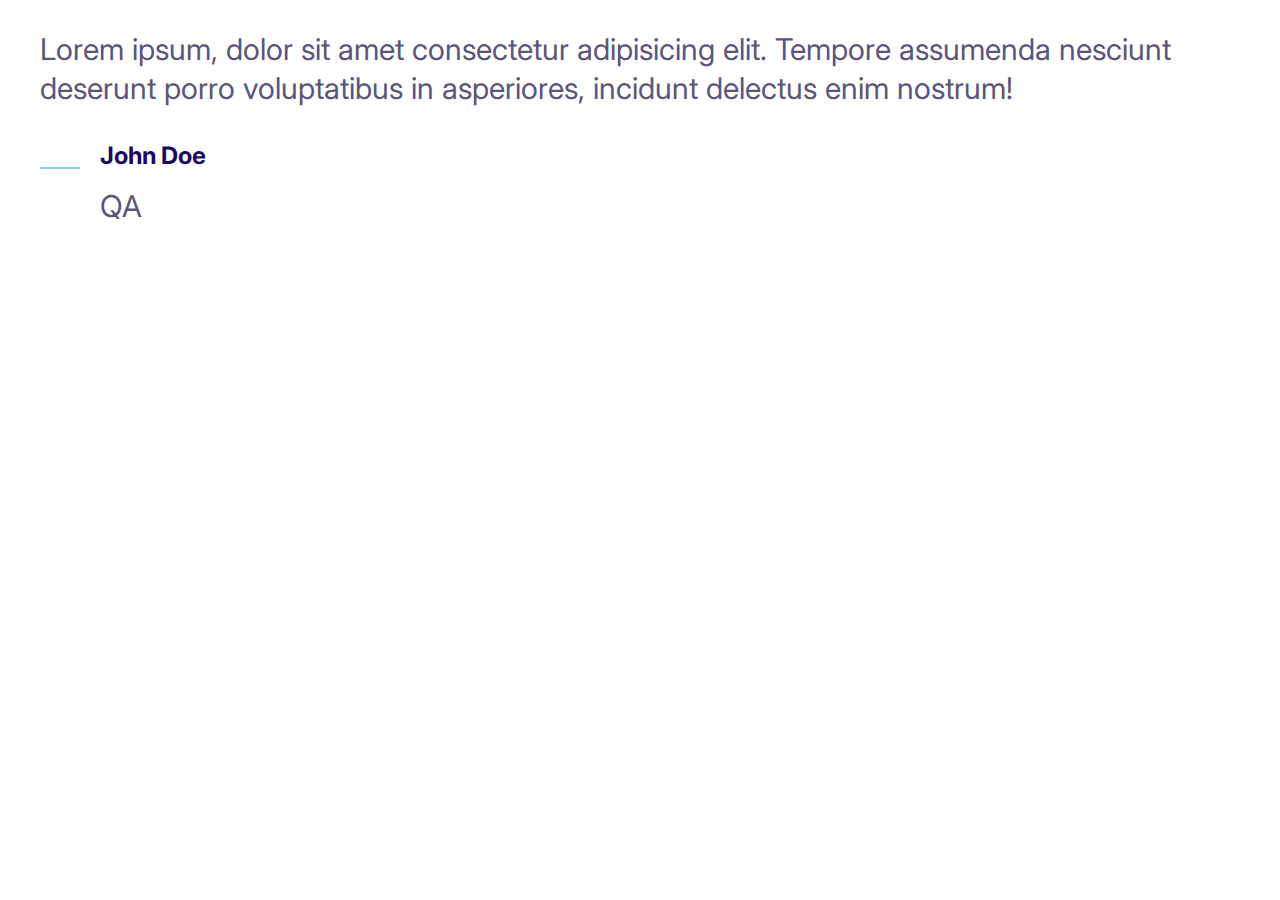
<file: index.html>
<!DOCTYPE html>
<html lang="en">

<head>
    <meta charset="UTF-8">
    <meta name="viewport" content="width=device-width, initial-scale=1.0">
    <title>Document</title>
    <link rel="preconnect" href="https://fonts.googleapis.com">
    <link rel="preconnect" href="https://fonts.gstatic.com" crossorigin>
    <link href="https://fonts.googleapis.com/css2?family=Inter:opsz,wght@14..32,100..900&display=swap" rel="stylesheet">
    <link rel="stylesheet" href="/css/normalize.css">
    <link rel="stylesheet" href="/css/styles.css">
</head>

<body>
    <blockquote class="quote">
        <p class="text__quote">Lorem ipsum, dolor sit amet consectetur adipisicing elit. Tempore assumenda nesciunt
            deserunt porro
            voluptatibus in asperiores, incidunt delectus enim nostrum!</p>
        <footer>
            <div class="media">
                <div class="media__image">
                    <svg class="icon icon--primary">
                        <use xlink:href="images/sprite.svg#line"></use>
                    </svg>
                </div>
                <div class="media__body">
                    <h3 class="media__title">John Doe</h3>
                    <p>QA</p>
                </div>
            </div>
        </footer>
    </blockquote>
</body>

</html>
</file>
<file: css/styles.css>
:root {
  --color-primary: #2584ff;
  --color-secondary: #00d9ff;
  --color-accent: #ff3400;
  --color-heading: #1b0760;
  --color-body: #918ca4;
  --color-body-darker: #5c5577;
  --color-border: #ccc;
  --border-radius: 30px;
}

*,
*::after,
*::before {
  box-sizing: border-box;
}

/* typography */
body {
  color: var(--color-body);
  font-family: "Inter", Arial, Helvetica, sans-serif;
  font-size: 2.4rem;
}

html {
  font-size: 62.5%;
}

h1,
h2,
h3 {
  color: var(--color-heading);
  line-height: 1.5;
}

h1 {
  font-size: 7rem;
}

h2 {
  font-size: 4rem;
}

h3 {
  font-size: 3rem;
  margin-bottom: 1.3rem;
}

p {
  margin-top: 0;
}

@media screen and (min-width: 1024px) {
  body {
    font-size: 1.8rem;
  }

  h1 {
    font-size: 8rem;
  }

  h2 {
    font-size: 4rem;
  }

  h3 {
    font-size: 2.4rem;
  }
}

/* links */
a {
  text-decoration: none;
}

.arrow-link {
  color: var(--color-accent);
  font-size: 2rem;
  font-weight: bold;
  text-transform: uppercase;
}

.arrow-link::after {
  content: "-->";
  margin-left: 5px;
  transition: margin 0.15s;
}

.arrow-link:hover::after {
  margin-left: 10px;
}

@media screen and (min-width: 1024px) {
  .arrow-link {
    font-size: 1.5rem;
  }
}

/* badges */

.badge {
  border-radius: 17px;
  font-size: 2rem;
  font-weight: 600;
  padding: 0.5rem 1.5rem;
  white-space: nowrap;
}

.badge--primary {
  color: #fff;
  background-color: var(--color-primary);
}

.badge--secondary {
  color: #fff;
  background-color: var(--color-secondary);
}

.badge--small {
  font-size: 1.6rem;
  padding: 0.5rem 1.5rem;
}

@media screen and (min-width: 1024px) {
  .badge {
    font-size: 1.5rem;
  }

  .badge--small {
    font-size: 1.2rem;
  }
}

/* lists */

.list {
  list-style-type: none;
  color: var(--color-heading);
  padding-left: 0;
}

.list--inline .list__item {
  display: inline-block;
  font-size: 2rem;
  margin-right: 2rem;
}

.list--tick {
  list-style-image: url("../images/tick.svg");
  padding: 3rem;
}

.list--tick .list__item {
  padding-left: 0.5rem;
  margin-bottom: 3.5rem;
}

@media screen and (min-width: 1024px) {
  .list--inline .list__item {
    font-size: 1.5rem;
  }

  .list--tick .list__item {
    padding-left: 0rem;
    font-size: 1.8rem;
  }
}

/* icons */
.icon-container {
  align-items: center;
  background-color: #f3f9fa;
  border-radius: 100%;
  display: inline-flex;
  height: 64px;
  justify-content: center;
  width: 64px;
}

.icon {
  width: 40px;
  height: 40px;
}

.icon--primary {
  fill: var(--color-primary);
}

/* buttons */

.btn {
  border-radius: 48px;
  border: none;
  cursor: pointer;
  font-size: 1.8rem;
  font-weight: 600;
  margin: 1rem 0;
  padding: 2rem 3rem;
  text-align: center;
  text-transform: uppercase;
  white-space: nowrap;
}

.btn:hover {
  filter: brightness(115%);
}

.btn--block {
  width: 100%;
  display: inline-block;
}

.btn--primary {
  background-color: var(--color-primary);
  color: #fff;
}

.btn--secondary {
  background-color: var(--color-secondary);
  color: #fff;
}

.btn--accent {
  background-color: var(--color-accent);
  color: #fff;
}

.btn--outline {
  background-color: #fff;
  border: 2px solid var(--color-heading);
  color: var(--color-heading);
}

.btn--outline:hover {
  background-color: var(--color-heading);
  color: #fff;
}

@media screen and (min-width: 1024px) {
  .btn {
    font-size: 1.5rem;
  }
}

/* inputs */

.input {
  border-radius: var(--border-radius);
  border: 1px solid var(--color-border);
  color: var(--color-heading);
  font-size: 2rem;
  outline: 0;
  padding: 1rem 3.5rem;
}

.input-group {
  border-radius: var(--border-radius);
  border: 1px solid var(--color-border);
  display: flex;
}

.input-group .input {
  border: 0;
  flex-grow: 1;
  padding: 1rem 1.5rem;
}

::placeholder {
  color: #cbcbcb;
}

@media screen and (min-width: 1024px) {
  .input {
    font-size: 1.5rem;
  }
}

/* Cards */
.card {
  border-radius: 7px;
  box-shadow: 0 0 20px 10px #f3f3f3;
  overflow: hidden;
}

.card__header,
.card__body {
  padding: 2rem 3rem;
}

.card--primary .card__header {
  background: var(--color-primary);
  color: #fff;
}

.card--secondary .card__header {
  background: var(--color-secondary);
  color: #fff;
}

.card--secondary .badge--secondary {
  background: #02cdf1;
}

/* Plans */

.plan__name {
  color: #fff;
  margin: 0;
  font-weight: 500;
  font-size: 2.4rem;
}

.plan__price {
  font-size: 6rem;
}

.plan__billing-cycle {
  font-size: 2.4rem;
  font-weight: 300;
  opacity: 0.8;
  margin-right: 1rem;
}

.plan__description {
  font-size: 2rem;
  font-weight: 300;
  letter-spacing: 1px;
  display: block;
}

.plan .list__item {
  margin-bottom: 2rem;
}

.plan--popular .card__header {
  position: relative;
}

.plan--popular .card__header::before {
  content: url(../images/popular.svg);
  width: 40px;
  display: inline-block;
  position: absolute;
  top: -6px;
  right: 5%;
}

@media screen and (min-width: 1024px) {
  .plan__name {
    font-size: 1.4rem;
  }

  .plan__price {
    font-size: 5rem;
  }

  .plan__billing-cycle {
    font-size: 1.6rem;
  }

  .plan__description {
    font-size: 1.7rem;
  }
}

/* media */

.media {
  display: flex;
}

.media__image {
  margin-top: 1rem;
}

.media__body {
  margin: 0 2rem;
}

.media__title {
  margin-top: 0;
}

/* quote */

.quote {
  font-size: 3rem;
  line-height: 1.3;
  color: var(--color-body-darker);
}

.quote__text::before {
  content: open_quote;
}
</file>
